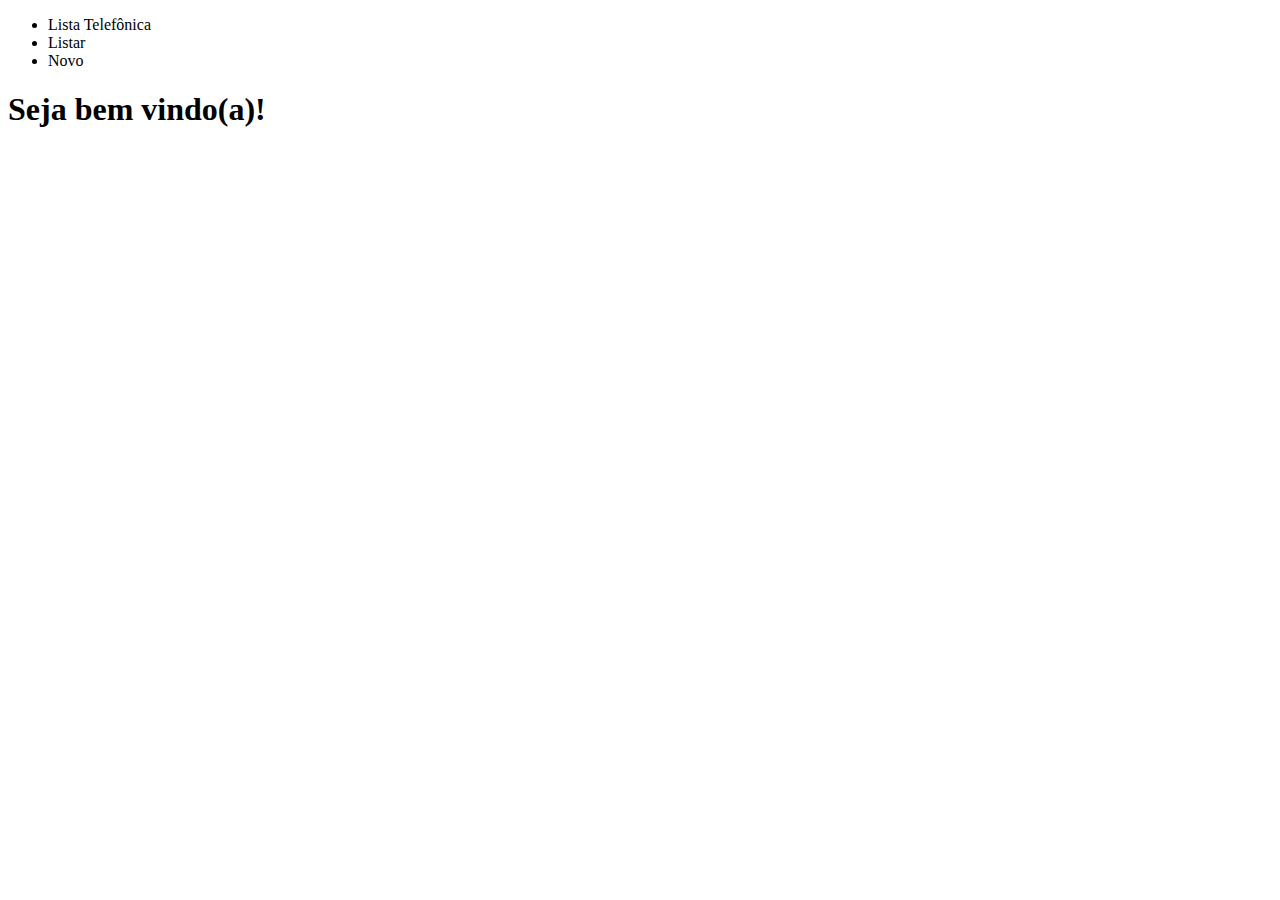
<file: src/main/resources/templates/index.html>
<!DOCTYPE html>
<html xmlns="http://www.w3.org/1999/xhtml" 
	xmlns:th="http://www.thymeleaf.org">
<head>

<meta charset="utf-8" />
<meta name="viewport" content="width=device-width"/>

<title>Lista Telefônica</title>

<link rel="stylesheet" th:href="@{/css/estilo.css}" />

</head>

<body>
	<header>
		<nav>
			<ul>
				<li><a th:href="@{/}"> Lista Telefônica </a></li>

				<li><a th:href="@{/contatos}"> Listar </a></li>

				<li><a th:href="@{/contatos/novo}"> Novo </a></li>
			</ul>
		</nav>
	</header>
		
	<main>
		<section>
			<h1>Seja bem vindo(a)!</h1>
		</section>
	</main>
</body>

</html>
</file>
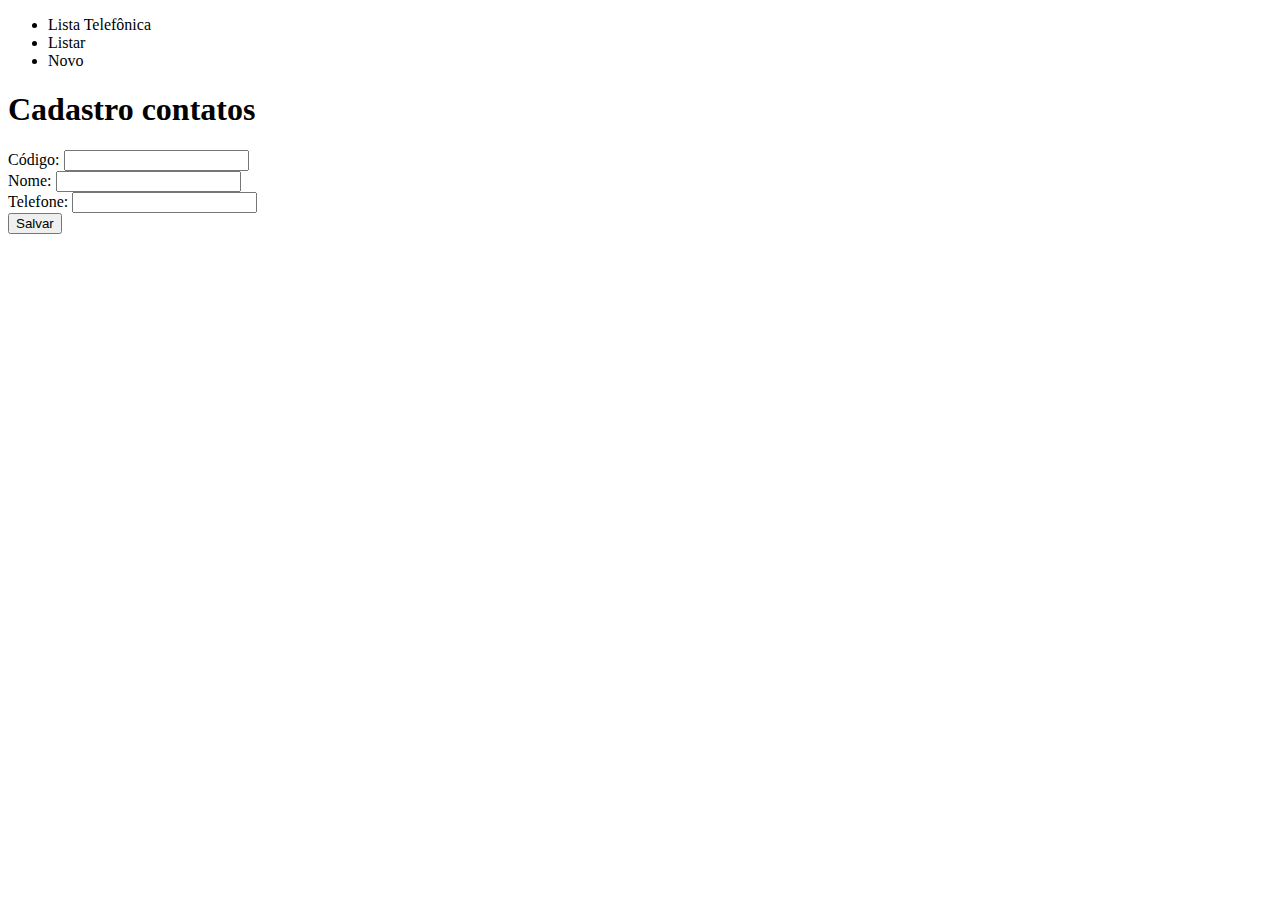
<file: src/main/resources/templates/formulario.html>
<!DOCTYPE html>
<html xmlns="http://www.w3.org/1999/xhtml" 
	xmlns:th="http://www.thymeleaf.org">
<head>

<meta charset="utf-8" />
<meta name="viewport" content="width=device-width"/>

<title>Lista Telefonica</title>

<link rel="stylesheet" th:href="@{/css/estilo.css}" />

</head>

<body>
	<header>
		<nav>
			<ul>
				<li><a th:href="@{/}"> Lista Telefônica </a></li>

				<li><a th:href="@{/contatos}"> Listar </a></li>

				<li><a th:href="@{/contatos/novo}"> Novo </a></li>
			</ul>
		</nav>

	</header>
	
	<main>
		<section>
			<h1>Cadastro contatos</h1>
		</section>

		<section>
			<form th:action="${contato.novo} ? @{/contatos} : @{/contatos/{contato}(contato=${contato.id})}" 
				th:object="${contato}" th:method="${contato.novo} ? post : put">
				
				<div >
					<label>Código: </label> 
					
					<input th:field="*{id}" readonly="readonly" />
				</div>
				
				<div>
					<label>Nome: </label> 
					
					<input th:field="*{nome}" />
				</div>

				<div>
					<label>Telefone: </label> 
					
					<input th:field="*{telefone}"/>
				</div>

				<div>
					<button>Salvar</button>
				</div>
			</form>
		</section>
	</main>
</body>

</html>

</html>
</file>
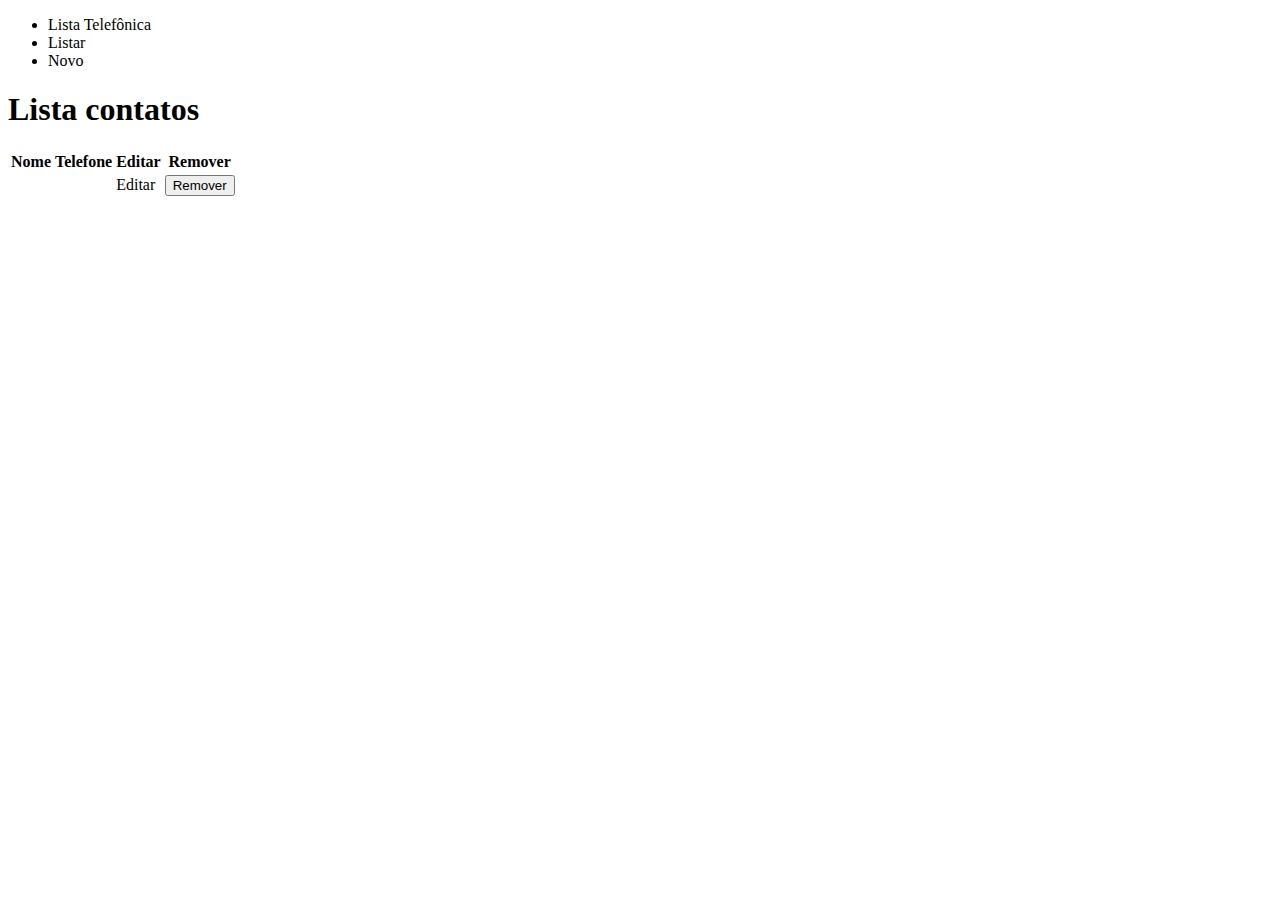
<file: src/main/resources/templates/listar.html>
<!DOCTYPE html>
<html xmlns="http://www.w3.org/1999/xhtml" 
	xmlns:th="http://www.thymeleaf.org">
<head>

<meta charset="utf-8" />
<meta name="viewport" content="width=device-width"/>

<title>Lista Telefônica</title>

<link rel="stylesheet" th:href="@{/css/estilo.css}" />

</head>



<body>
	<header>
		<nav>
			<ul>
				<li><a th:href="@{/}"> Lista Telefônica </a></li>

				<li><a th:href="@{/contatos}"> Listar </a></li>

				<li><a th:href="@{/contatos/novo}"> Novo </a></li>
			</ul>
		</nav>

	</header>
	
	<main>
		<section>
			<h1>Lista contatos</h1>
		</section>
		
		<section>
			<table>
				<thead>
					<tr>	
						<th>Nome</th>
						<th>Telefone</th>
						<th>Editar</th>
						<th>Remover</th>
					</tr>
				</thead>
				
				<tbody>
					<tr th:each="contato: ${contatos}">
						<td th:text="${contato.nome}"></td>
						
						<td th:text="${contato.telefone}"></td>
						
						<td>
							<a th:href="@{/contatos/{contato}/editar(contato=${contato.id})}">Editar</a>
						</td>
						
						<td>
							<form th:action="@{/contatos/{contato}(contato=${contato.id})}"
								th:method="delete">
								<button>Remover</button>
							</form>
						</td>
					</tr>
				</tbody>
			</table>
		</section>
	</main>
</body>

</html>
</file>
